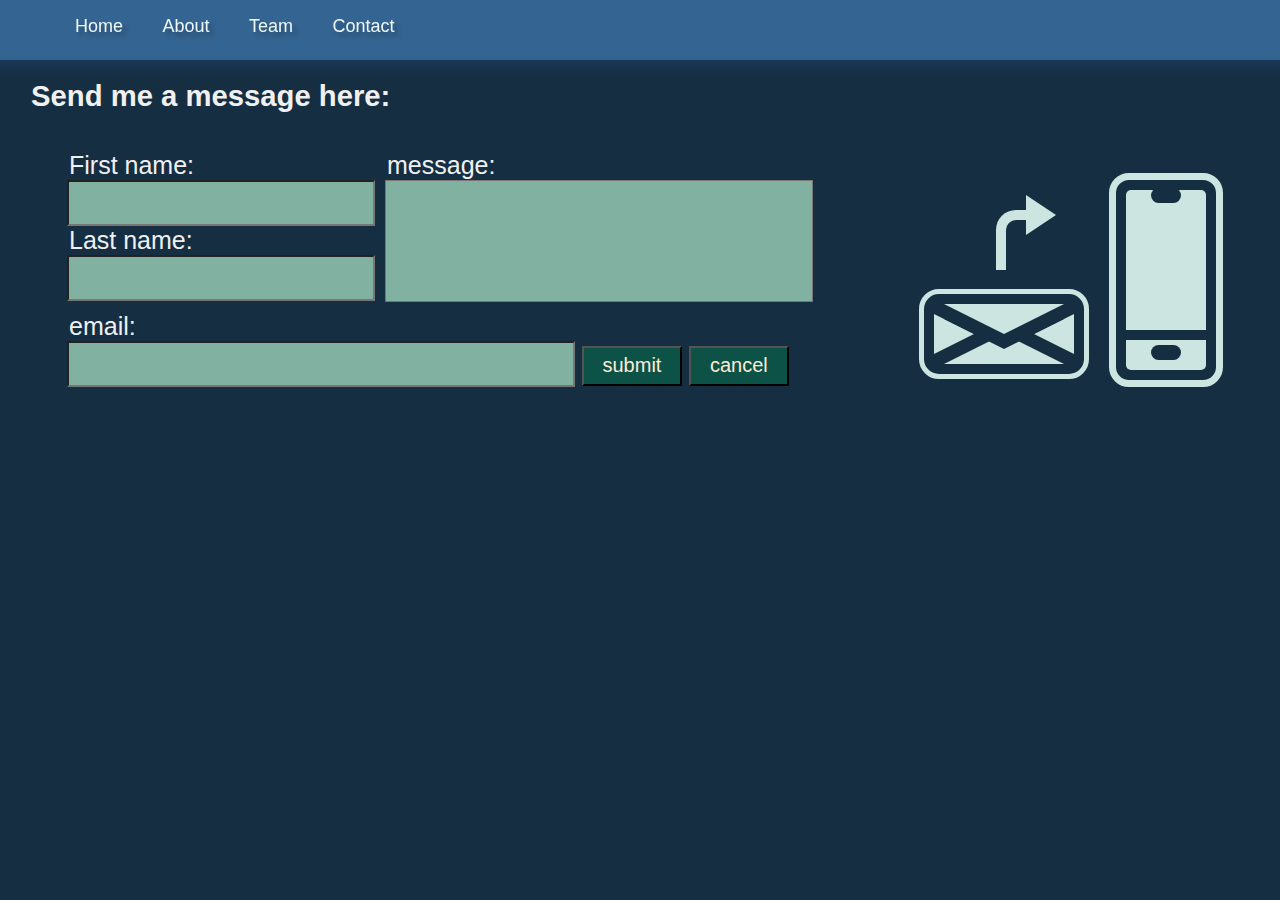
<file: contact.html>
<!DOCTYPE html>
<html lang="en">
<head>
    <meta charset="UTF-8">
    <meta http-equiv="X-UA-Compatible" content="IE=edge">
    <meta name="viewport" content="width=device-width, initial-scale=1.0">
    <title>Contact</title>
    <link rel="icon" href="images/TF-_5_logo.png" type="image/x-icon">
    <link rel="stylesheet" href="contact.css">
</head>
<body>
    <nav class="nav">
        <div class="nav-content">
            <ul class="menu">
                <li><a href="index.html">Home</a></li>
                <li><a href="about.html">About</a></li>
                <li><a href="teams.html">Team</a></li>
                <li><a href="">Contact</a></li>
            </ul>
            <div class="logos_link"><a href="#"></a></div>
        </div>
    </nav>

    <br><br>

    <aside id="/contact" class="form float_left">
        <legend><h3 id="form_legend"> Send me a message here: </h3></legend>

        <form action="#">
            <table>
                <tr>
                    <td>                
                        <aside class="float_left">
                            <label for="f_name">
                                <legend> First name: </legend>
                            </label>
                            <input type="text" name="f_name" class="input_size input_style">

                            <label for="l_name">
                                <legend> Last name: </legend>
                            </label>
                            <input type="text" name="l_name" class="input_size input_style">
                        </aside>

                        <aside class="float_left margin_left_10px">
                            <label for="type">
                                <legend> message: </legend>
                            </label>
                            <textarea name="type" rows="4" cols="27" class="none_resize input_style"></textarea>
                        </aside>
                    </td>
                </tr>
                <tr>
                    <td>
                        <label for="email">
                            <legend> email: </legend>
                        </label>                    
                        <input type="email" name="email" class="input_email_size input_style">
                        <input type="submit" value="submit" class="button_size">
                        <input type="reset" value="cancel" class="button_size">
                    </td>
                </tr>
            </table>
        </form>
    </aside>
    <table>
        <tr>
            <td>
                <aside class="float_left mail_logo">
                    <div class="mail_logo2"></div>
                </aside>
            </td>
        </tr>
        <tr>
            <td>
                <aside class="float_left phone_logo">
                    <div class="phone_logo2"></div>
                </aside>
            </td>
        </tr>
    </table>
</body>
</html>
</file>
<file: contact.css>
body{
    font-family: -apple-system, BlinkMacSystemFont, 'Segoe UI', Roboto, Oxygen, Ubuntu, Cantarell, 'Open Sans', 'Helvetica Neue', sans-serif;
    margin: auto;
    text-decoration: none;
    background-color: rgb(21, 46, 66);
}


/*   nav   */

.nav{
    position: fixed;
    left: 0;
    right: 0;
    height: 60px;
    color: #346491;
    background-color: currentColor;
    box-shadow:
    0 0 10px 10px rgba(45, 83, 139, 0.25);
    z-index: 6;
}

.nav-content{
    display: flex;
    align-items: center;
    justify-content: space-between;
}

.nav .menu li{
    list-style: none;
    display: inline-block;
    
}

.nav .menu li a{
    display: block;
    text-decoration: none;
    color: #eef8f8;
    font-size: 18px;
    font-weight: 500;
    top: 10px;
    text-shadow:
    4px 4px 4px rgba( 0, 0, 0, 0.25);
    margin-left: 35px;
}

.nav .menu li a:hover{
    transform: scale(1.03);
    color: rgb(187, 255, 232);
    text-shadow: 
    0 0 10px black;
}

.logos_link{
    width: 42px;
    height: 42px;
    border-radius: 50%;
    margin-right: 12px;

    animation: logos 20s linear infinite;
}

@keyframes logos {
    0%{
        background: url(images/TF-_5_logo.png) no-repeat;
        background-size: contain;
    }
    50%{
        background: url(images/jonas.kanal_logo.png) no-repeat;
        background-size: contain;
    }
    100%{
        background: url(images/TF-_5_logo.png) no-repeat;
        background-size: contain;
    }
}

/*  contact_footer  */

#form_legend{
    left: -35px;
    position: relative;
    top: -5px;
}

.form{
    color: rgb(240, 240, 240);
    right:0;
    padding-left: 5%;
    left: 0;
    padding-bottom: 20px;
    padding-top: 20px;
    bottom: 0;
    position: relative;
    font-size: 25px;
}

.float_left{
    float: left;
}

.float_right{
    float: right;
}

.margin_left_10px{
    margin-left: 10px;
}
.margin_right_200px{
    margin-right: 200px;
}

.none_resize{
    resize: none;
}

.input_size{
    width: 300px;
    height: 40px;
    background-color: rgb(128, 177, 161);
    color: rgb(13, 33, 41);
}

.input_style{
    background-color: rgb(128, 177, 161);
    font-size: 25px;
    color: rgb(13, 33, 41);
    outline-color: rgb(41, 88, 69);
}

.input_email_size{
    width: 500px;
    height: 40px;
}

.button_size{
    width: 100px;
    height: 40px;
    font-size: 20px;
    background-color: rgb(13, 82, 70);
    color: antiquewhite;
}

.mail_logo{
    position: relative;
    border: 5px solid #cde5e1;
    width: 160px;
    height: 80px;
    left: 100px;
    top: 250px;
    border-radius: 20px ;
}

.mail_logo::before{
    content: "";
    position: absolute;
    width: 60px;
    border-left: 40px solid #cde5e1;
    border-right: 40px solid #cde5e1;
    border-top: 20px solid transparent;
    border-bottom: 20px solid transparent;
    left: 10px;
    top: 20px;
}

.mail_logo::after{
    content: "";
    position: absolute;
    border-top: 30px solid #cde5e1;
    border-left: 60px solid transparent;
    border-right: 60px solid transparent;
    left: 20px;
    top: 10px;
}

.mail_logo2{
    position: absolute;
    top: 40px;
    left: 20px;
    width: 0;
    border-bottom: 30px solid #cde5e1;
    border-left: 60px solid transparent;
    border-right: 60px solid transparent;
}

.mail_logo2::before{
    content: "";
    position: absolute;
    left: -60px;
    top: -15px;
    border-top: 30px solid rgb(21, 46, 66);
    border-left: 60px solid transparent;
    border-right: 60px solid transparent;   
}

.phone_logo{
    position: relative;
    width: 100px;
    height: 200px;
    border-radius: 20px;
    border: 7px solid #cde5e1;
    left: 290px;
    top: 40px;
}

.phone_logo::before{
    content: "";
    position: absolute;
    height: 30px;
    width: 80px;
    background-color: #cde5e1;
    left: 10px;
    top: 160px;
    border-radius: 0 0 5px 5px;
}

.phone_logo::after{
    content: "";
    position: absolute;
    width: 30px;
    height: 15px;
    border-radius: 10px;
    background-color: rgb(21, 46, 66);
    left: 35px;
    top: 165px;
    box-shadow:
    0 -157px 0 0 rgb(21, 46, 66);
}

.phone_logo2{
    position: relative;
    width: 80px;
    height: 140px;
    background-color: #cde5e1;
    left: 10px;
    top: 10px;
    border-radius: 5px 5px 0 0;
}

.phone_logo2::before{
    content: "";
    position: absolute;
    width: 30px;
    height: 50px;
    border-left: 10px solid #cde5e1;
    border-top: 10px solid #cde5e1;
    border-radius: 20px 0 0 0;
    left: -130px;
    top: 20px;
}

.phone_logo2::after{
    content: "";
    position: absolute;
    border-left: 30px solid #cde5e1;
    border-top: 20px solid transparent;
    border-bottom: 20px solid transparent;
    left: -100px;
    top: 5px;
}

.hover:hover{
    font-size: 38px;
    color: rgb(187, 255, 232);
    text-shadow: 
    0 0 10px black;
}
</file>
